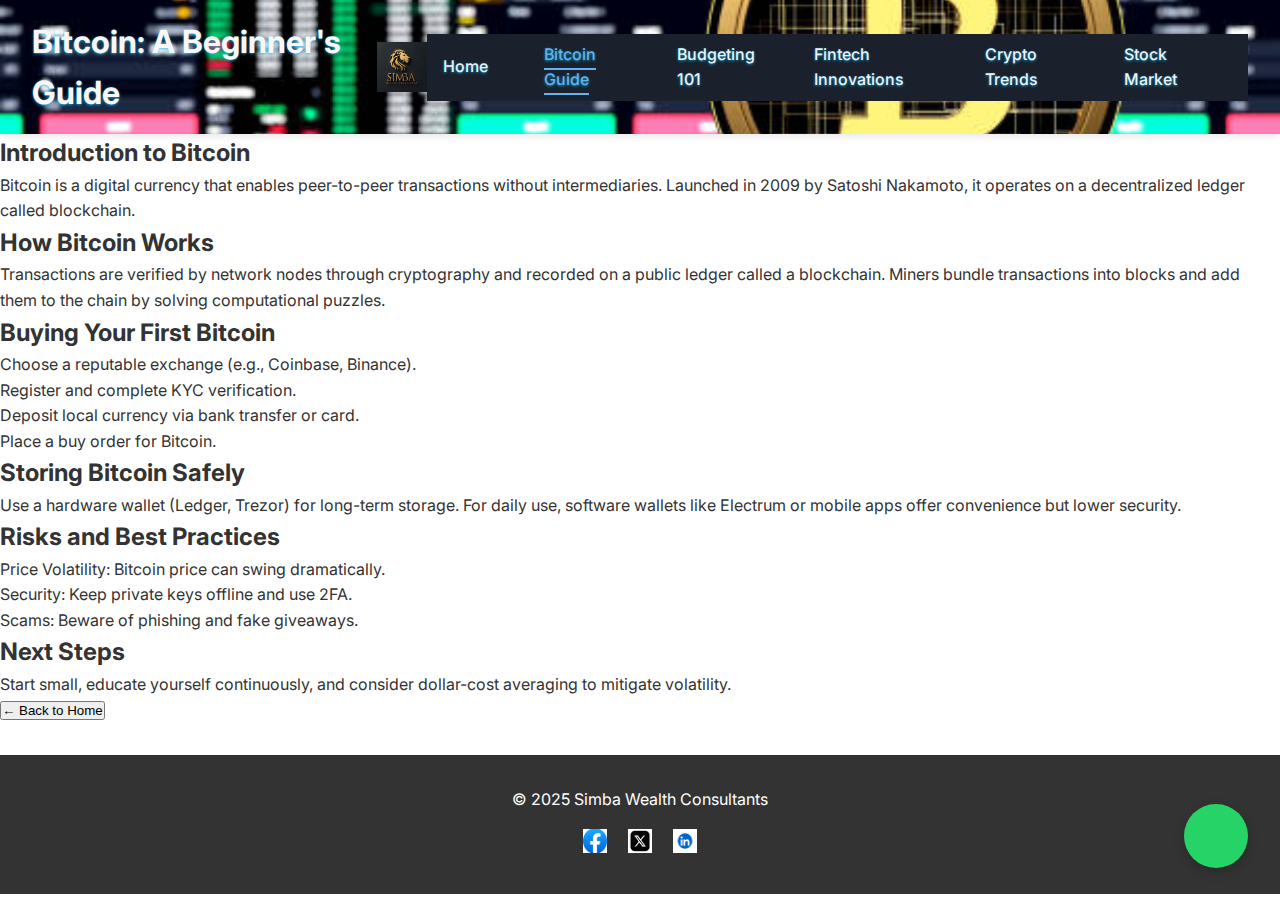
<file: bitcoin-guide.html>
<!-- File: bitcoin-guide.html -->
<!DOCTYPE html>
<html lang="en">
<head>
  <meta charset="UTF-8">
  <meta name="viewport" content="width=device-width, initial-scale=1.0">
  <title>Bitcoin: A Beginner's Guide | Simba Wealth Consultants</title>
  <link rel="icon" href="images/Simba Wealth logo.jpeg" type="image/jpg" sizes="16x16">
  <link rel="stylesheet" href="styles.css">
</head>
<body>
  <header style="
  background-image: url('images/Bitcoin Investment image.jpg');
  background-size: cover;
  background-position: center;
  background-repeat: no-repeat;
  /* optional: ensure content text is readable */
    color: #faf6f6;
    text-shadow: 0 1px 3px rgba(11, 185, 238, 0.8);
  ">
    <h1>Bitcoin: A Beginner's Guide</h1>
    <img src="images/Simba Wealth logo.jpeg" alt="Simba Wealth Consultancy Logo" class="logo">
    <nav>
      <ul>
        <li><a href="index.html">Home</a></li>
        <li><a href="bitcoin-guide.html" class="active">Bitcoin Guide</a></li>
        <li><a href="budgeting-101.html">Budgeting 101</a></li>
        <li><a href="fintech-innovations.html">Fintech Innovations</a></li>
        <li><a href="cryptocurrency-trends.html">Crypto Trends</a></li>
        <li><a href="stock-market-investing.html">Stock Market</a></li>
      </ul>
    </nav>
  </header>
  <main>
    <section>
      <h2>Introduction to Bitcoin</h2>
      <p>Bitcoin is a digital currency that enables peer-to-peer transactions without intermediaries. Launched in 2009 by Satoshi Nakamoto, it operates on a decentralized ledger called blockchain.</p>
    </section>
    <section>
      <h2>How Bitcoin Works</h2>
      <p>Transactions are verified by network nodes through cryptography and recorded on a public ledger called a blockchain. Miners bundle transactions into blocks and add them to the chain by solving computational puzzles.</p>
    </section>
    <section>
      <h2>Buying Your First Bitcoin</h2>
      <ol>
        <li>Choose a reputable exchange (e.g., Coinbase, Binance).</li>
        <li>Register and complete KYC verification.</li>
        <li>Deposit local currency via bank transfer or card.</li>
        <li>Place a buy order for Bitcoin.</li>
      </ol>
    </section>
    <section>
      <h2>Storing Bitcoin Safely</h2>
      <p>Use a hardware wallet (Ledger, Trezor) for long-term storage. For daily use, software wallets like Electrum or mobile apps offer convenience but lower security.</p>
    </section>
    <section>
      <h2>Risks and Best Practices</h2>
      <ul>
        <li>Price Volatility: Bitcoin price can swing dramatically.</li>
        <li>Security: Keep private keys offline and use 2FA.</li>
        <li>Scams: Beware of phishing and fake giveaways.</li>
      </ul>
    </section>
    <section>
      <h2>Next Steps</h2>
      <p>Start small, educate yourself continuously, and consider dollar-cost averaging to mitigate volatility.</p>
    </section>
    <section>
        <button class="btn-back animate__animated animate__fadeIn" onclick="window.location.href='index.html'">&#8592; Back to Home</button>
      </section>
    <style>
        /* styles.css */

/* Nav container background */
nav {
  background-color: #1a202c;   /* dark slate gray */
  padding: 0.5rem 1rem;
}

/* Unstyled list */
nav ul {
  list-style: none;
  margin: 0;
  padding: 0;
  display: flex;               /* horizontal menu */
  align-items: center;
}

/* Each menu item */
nav ul li {
  margin-right: 2rem;
}

/* Links */
nav ul li a {
  color: #edf2f7;              /* off-white */
  text-decoration: none;
  font-weight: 500;
  transition: color 0.2s;
}

/* Hover / focus state */
nav ul li a:hover,
nav ul li a:focus {
  color: #63b3ed;              /* light blue */
}

/* Active page link */
nav ul li a.active {
  color: #63b3ed;
  border-bottom: 2px solid #63b3ed;
  padding-bottom: 0.25rem;
}

    </style>
    
  </main>
  <footer>
    <p>&copy; 2025 Simba Wealth Consultants</p>
    <div class="social-media">
        <a
          href="https://www.facebook.com/profile.php?id=61557988963200"
          target="_blank"
          rel="noopener"
          aria-label="Simba Wealth on Facebook"
        >
        <img 
        src="images/facebook icon.jpg"
        alt="Facebook"
        class="social-icon"
        style="width:24px; height:24px;"
        
      />
          
        <a
          href="https://x.com/Koyotito_56"
          target="_blank"
          rel="noopener"
          aria-label="Samuel Koyo on Twitter"
        >
        <img
        src="images/twitter icon.jpg"
        alt="twitter"
        class="social-icon"
        style="width:24px; height:24px;"
      />
        <a
          href="https://www.linkedin.com/in/samuel-koyo-83000b245/"
          target="_blank"
          rel="noopener"
          aria-label="Samuel Koyo on LinkedIn"
        > 
        <img
        src="images/linkedin icon.jpg"
        alt="LinkedIn"
        class="social-icon"
        style="width:24px; height:24px;"
      />
      </div>
  </footer>
  <!-- Floating WhatsApp Chat -->
<a href="https://wa.me/254700883620" target="_blank" class="whatsapp-float" aria-label="Chat on WhatsApp">
    <i class="fa-brands fa-whatsapp"></i>
  </a>
</body>
</html>
</file>
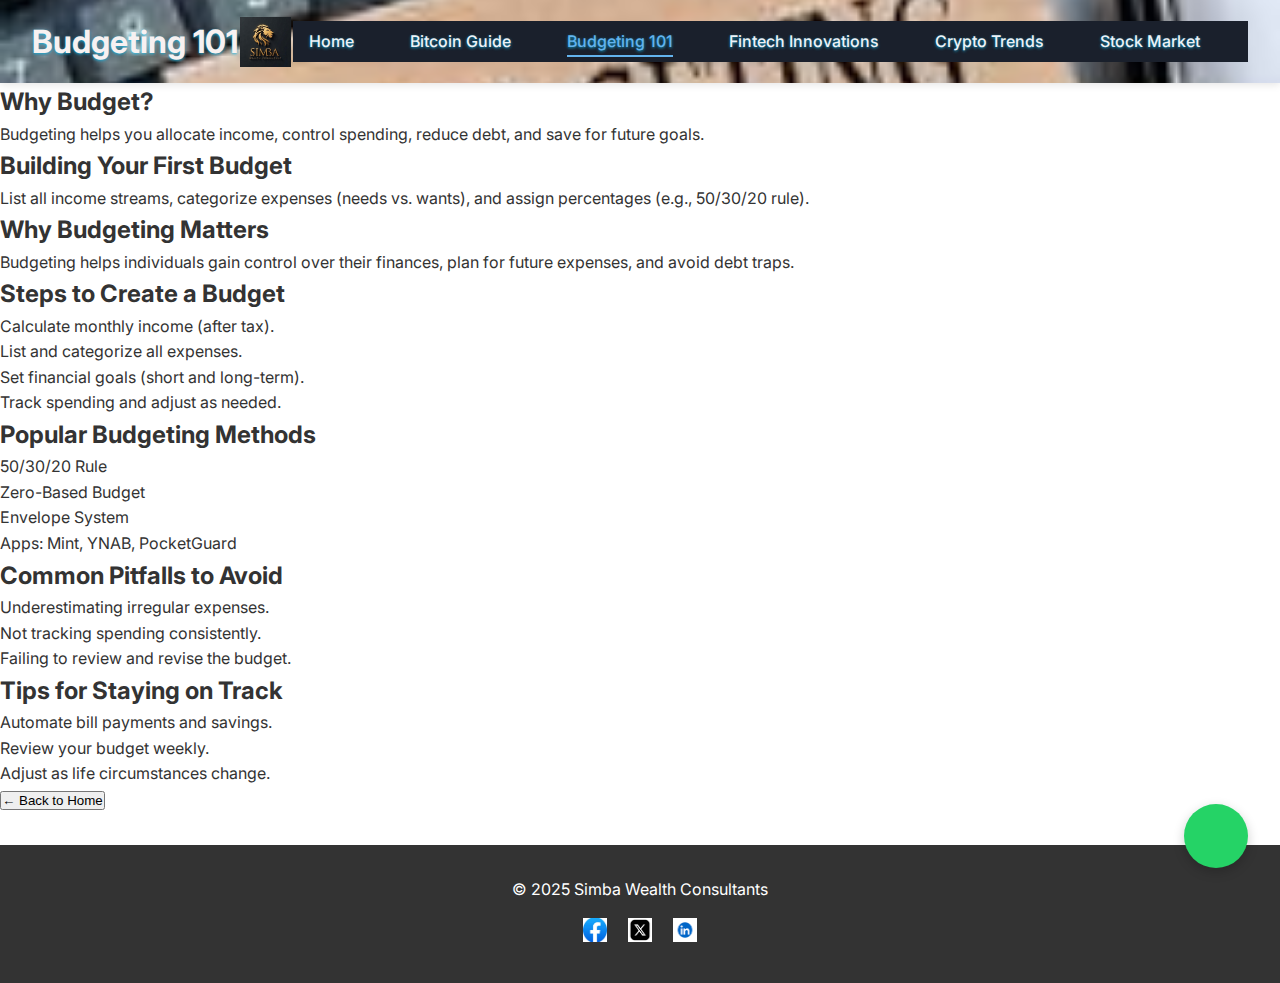
<file: budgeting-101.html>
<!-- File: budgeting-101.html -->
<!DOCTYPE html>
<html lang="en">
<head>
  <meta charset="UTF-8" />
  <meta name="viewport" content="width=device-width, initial-scale=1.0"/>
  <title>Budgeting 101 | Simba Wealth Consultants</title>
  <link rel="icon" href="images/Simba Wealth logo.jpeg" type="image/jpg" sizes="16x16">
  <link rel="stylesheet" href="styles.css"/>
</head>
<body>
  <header style="
  background-image: url('images/Budgeting Tips image.jpg');
  background-size: cover;
  background-position: center;
  background-repeat: no-repeat;
  /* optional: ensure content text is readable */
    color: #f7f1f1;
    text-shadow: 0 1px 3px rgba(11, 185, 238, 0.8);
  ">
    <h1>Budgeting 101</h1>
    <img src="images/Simba Wealth logo.jpeg" alt="Simba Wealth Consultancy Logo" class="logo">
    <nav>
      <ul>
        <li><a href="index.html">Home</a></li>
        <li><a href="bitcoin-guide.html">Bitcoin Guide</a></li>
        <li><a href="budgeting-101.html" class="active">Budgeting 101</a></li>
        <li><a href="fintech-innovations.html">Fintech Innovations</a></li>
        <li><a href="cryptocurrency-trends.html">Crypto Trends</a></li>
        <li><a href="stock-market-investing.html">Stock Market</a></li>
      </ul>
    </nav>
  </header>
  <main>
    <section>
      <h2>Why Budget?</h2>
      <p>Budgeting helps you allocate income, control spending, reduce debt, and save for future goals.</p>
    </section>
    <section>
      <h2>Building Your First Budget</h2>
      <p>List all income streams, categorize expenses (needs vs. wants), and assign percentages (e.g., 50/30/20 rule).</p>
    </section>
        <section>
          <h2>Why Budgeting Matters</h2>
          <p>Budgeting helps individuals gain control over their finances, plan for future expenses, and avoid debt traps.</p>
        </section>
        <section>
          <h2>Steps to Create a Budget</h2>
          <ol>
            <li>Calculate monthly income (after tax).</li>
            <li>List and categorize all expenses.</li>
            <li>Set financial goals (short and long-term).</li>
            <li>Track spending and adjust as needed.</li>
          </ol>
        </section>
        <section>
          <h2>Popular Budgeting Methods</h2>
          <ul>
            <li>50/30/20 Rule</li>
            <li>Zero-Based Budget</li>
            <li>Envelope System</li>
            <li>Apps: Mint, YNAB, PocketGuard</li>
          </ul>
        </section>
        <section>
          <h2>Common Pitfalls to Avoid</h2>
          <ul>
            <li>Underestimating irregular expenses.</li>
            <li>Not tracking spending consistently.</li>
            <li>Failing to review and revise the budget.</li>
          </ul>
        </section>
        <section>
    <section>
      <h2>Tips for Staying on Track</h2>
      <ul>
        <li>Automate bill payments and savings.</li>
        <li>Review your budget weekly.</li>
        <li>Adjust as life circumstances change.</li>
      </ul>
    </section>
    <section>
        <button class="btn-back animate__animated animate__fadeIn" onclick="window.location.href='index.html'">&#8592; Back to Home</button>
      </section>

    <style>
        /* styles.css */

/* Nav container background */
nav {
  background-color: #1a202c;   /* dark slate gray */
  padding: 0.5rem 1rem;
}

/* Unstyled list */
nav ul {
  list-style: none;
  margin: 0;
  padding: 0;
  display: flex;               /* horizontal menu */
  align-items: center;
}

/* Each menu item */
nav ul li {
  margin-right: 2rem;
}

/* Links */
nav ul li a {
  color: #edf2f7;              /* off-white */
  text-decoration: none;
  font-weight: 500;
  transition: color 0.2s;
}

/* Hover / focus state */
nav ul li a:hover,
nav ul li a:focus {
  color: #63b3ed;              /* light blue */
}

/* Active page link */
nav ul li a.active {
  color: #63b3ed;
  border-bottom: 2px solid #63b3ed;
  padding-bottom: 0.25rem;
}

    </style>
    
  </main>
  <footer>
    <p>&copy; 2025 Simba Wealth Consultants</p>
    <div class="social-media">
        <a
          href="https://www.facebook.com/profile.php?id=61557988963200"
          target="_blank"
          rel="noopener"
          aria-label="Simba Wealth on Facebook"
        >
        <img 
        src="images/facebook icon.jpg"
        alt="Facebook"
        class="social-icon"
        style="width:24px; height:24px;"
        
      />
          
        <a
          href="https://x.com/Koyotito_56"
          target="_blank"
          rel="noopener"
          aria-label="Samuel Koyo on Twitter"
        >
        <img
        src="images/twitter icon.jpg"
        alt="twitter"
        class="social-icon"
        style="width:24px; height:24px;"
      />
        <a
          href="https://www.linkedin.com/in/samuel-koyo-83000b245/"
          target="_blank"
          rel="noopener"
          aria-label="Samuel Koyo on LinkedIn"
        > 
        <img
        src="images/linkedin icon.jpg"
        alt="LinkedIn"
        class="social-icon"
        style="width:24px; height:24px;"
      />
      </div>
  </footer>
  <!-- Floating WhatsApp Chat -->
<a href="https://wa.me/254700883620" target="_blank" class="whatsapp-float" aria-label="Chat on WhatsApp">
    <i class="fa-brands fa-whatsapp"></i>
  </a>
</body>
</html>
</file>
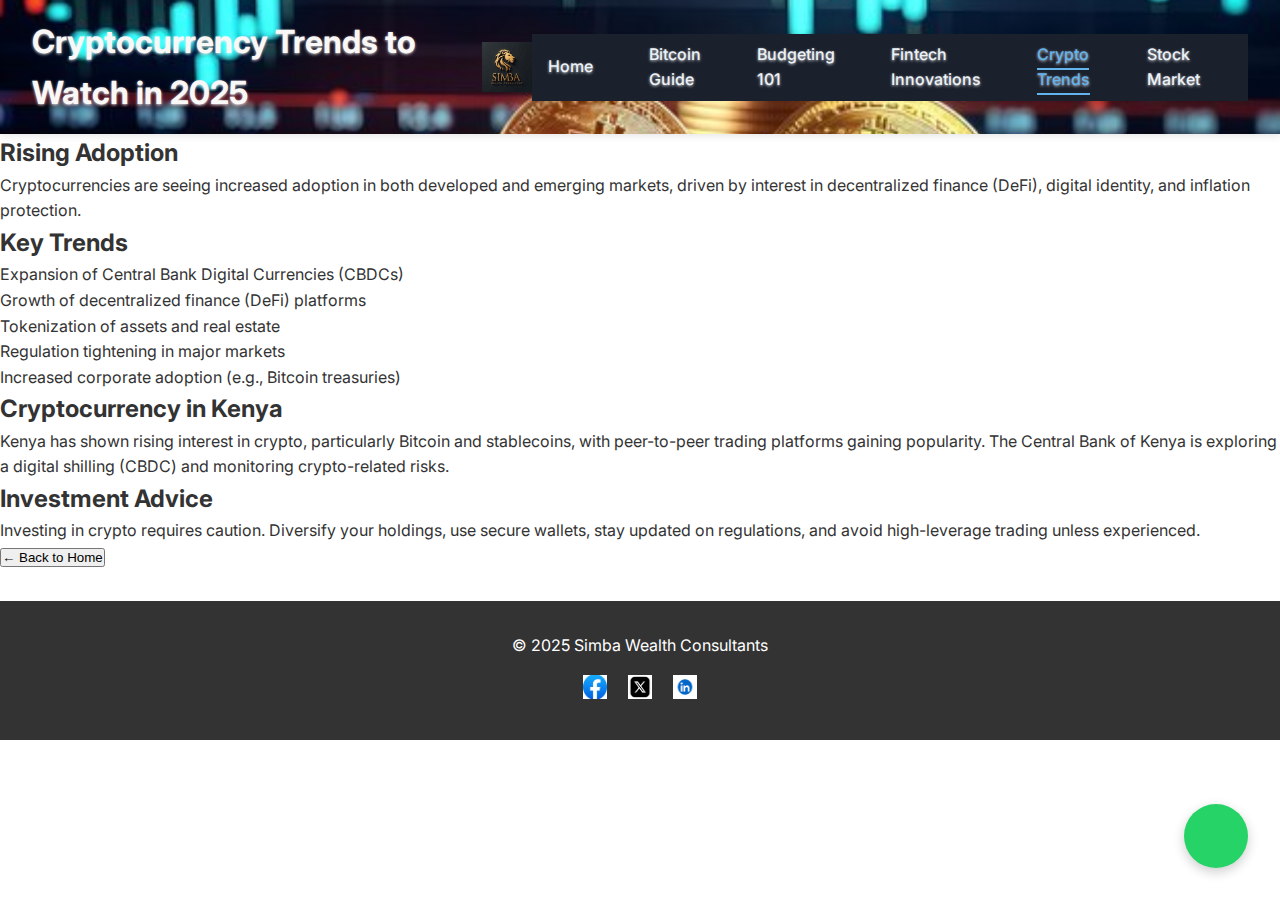
<file: cryptocurrency-trends.html>
<!-- File: cryptocurrency-trends.html -->
<!DOCTYPE html>
<html lang="en">
<head>
  <meta charset="UTF-8">
  <meta name="viewport" content="width=device-width, initial-scale=1.0">
  <title>Cryptocurrency Trends | Simba Wealth Consultants</title>
  <link rel="icon" href="images/Simba Wealth logo.jpeg" type="image/jpg" sizes="16x16">
  <link rel="stylesheet" href="styles.css">
</head>
<body>
  <header style="
  background-image: url('images/Cryptocurrency Trends.jpg');
  background-size: cover;
  background-position: center;
  background-repeat: no-repeat;
  /* optional: ensure content text is readable */
    color: #faf7f7;
    text-shadow: 0 1px 3px rgba(244, 247, 248, 0.8);
  ">
    <h1>Cryptocurrency Trends to Watch in 2025</h1>
    <img src="images/Simba Wealth logo.jpeg" alt="Simba Wealth Consultancy Logo" class="logo">
    <nav>
      <ul>
        <li><a href="index.html">Home</a></li>
        <li><a href="bitcoin-guide.html">Bitcoin Guide</a></li>
        <li><a href="budgeting-101.html">Budgeting 101</a></li>
        <li><a href="fintech-innovations.html">Fintech Innovations</a></li>
        <li><a href="cryptocurrency-trends.html" class="active">Crypto Trends</a></li>
        <li><a href="stock-market-investing.html">Stock Market</a></li>
      </ul>
    </nav>
  </header>
  <main>
    <section>
      <h2>Rising Adoption</h2>
      <p>Cryptocurrencies are seeing increased adoption in both developed and emerging markets, driven by interest in decentralized finance (DeFi), digital identity, and inflation protection.</p>
    </section>
    <section>
      <h2>Key Trends</h2>
      <ul>
        <li>Expansion of Central Bank Digital Currencies (CBDCs)</li>
        <li>Growth of decentralized finance (DeFi) platforms</li>
        <li>Tokenization of assets and real estate</li>
        <li>Regulation tightening in major markets</li>
        <li>Increased corporate adoption (e.g., Bitcoin treasuries)</li>
      </ul>
    </section>
    <section>
      <h2>Cryptocurrency in Kenya</h2>
      <p>Kenya has shown rising interest in crypto, particularly Bitcoin and stablecoins, with peer-to-peer trading platforms gaining popularity. The Central Bank of Kenya is exploring a digital shilling (CBDC) and monitoring crypto-related risks.</p>
    </section>
    <section>
      <h2>Investment Advice</h2>
      <p>Investing in crypto requires caution. Diversify your holdings, use secure wallets, stay updated on regulations, and avoid high-leverage trading unless experienced.</p>
    </section>
    <section>
        <button class="btn-back animate__animated animate__fadeIn" onclick="window.location.href='index.html'">&#8592; Back to Home</button>
      </section>
    <style>
        /* styles.css */

/* Nav container background */
nav {
  background-color: #1a202c;   /* dark slate gray */
  padding: 0.5rem 1rem;
}

/* Unstyled list */
nav ul {
  list-style: none;
  margin: 0;
  padding: 0;
  display: flex;               /* horizontal menu */
  align-items: center;
}

/* Each menu item */
nav ul li {
  margin-right: 2rem;
}

/* Links */
nav ul li a {
  color: #edf2f7;              /* off-white */
  text-decoration: none;
  font-weight: 500;
  transition: color 0.2s;
}

/* Hover / focus state */
nav ul li a:hover,
nav ul li a:focus {
  color: #63b3ed;              /* light blue */
}

/* Active page link */
nav ul li a.active {
  color: #63b3ed;
  border-bottom: 2px solid #63b3ed;
  padding-bottom: 0.25rem;
}

    </style>

  </main>
  <footer>
    <p>&copy; 2025 Simba Wealth Consultants</p>
    <div class="social-media">
        <a
          href="https://www.facebook.com/profile.php?id=61557988963200"
          target="_blank"
          rel="noopener"
          aria-label="Simba Wealth on Facebook"
        >
        <img 
        src="images/facebook icon.jpg"
        alt="Facebook"
        class="social-icon"
        style="width:24px; height:24px;"
        
      />
          
        <a
          href="https://x.com/Koyotito_56"
          target="_blank"
          rel="noopener"
          aria-label="Samuel Koyo on Twitter"
        >
        <img
        src="images/twitter icon.jpg"
        alt="twitter"
        class="social-icon"
        style="width:24px; height:24px;"
      />
        <a
          href="https://www.linkedin.com/in/samuel-koyo-83000b245/"
          target="_blank"
          rel="noopener"
          aria-label="Samuel Koyo on LinkedIn"
        > 
        <img
        src="images/linkedin icon.jpg"
        alt="LinkedIn"
        class="social-icon"
        style="width:24px; height:24px;"
      />
      </div>
  </footer>
  <!-- Floating WhatsApp Chat -->
<a href="https://wa.me/254700883620" target="_blank" class="whatsapp-float" aria-label="Chat on WhatsApp">
    <i class="fa-brands fa-whatsapp"></i>
  </a>
</body>
</html>
</file>
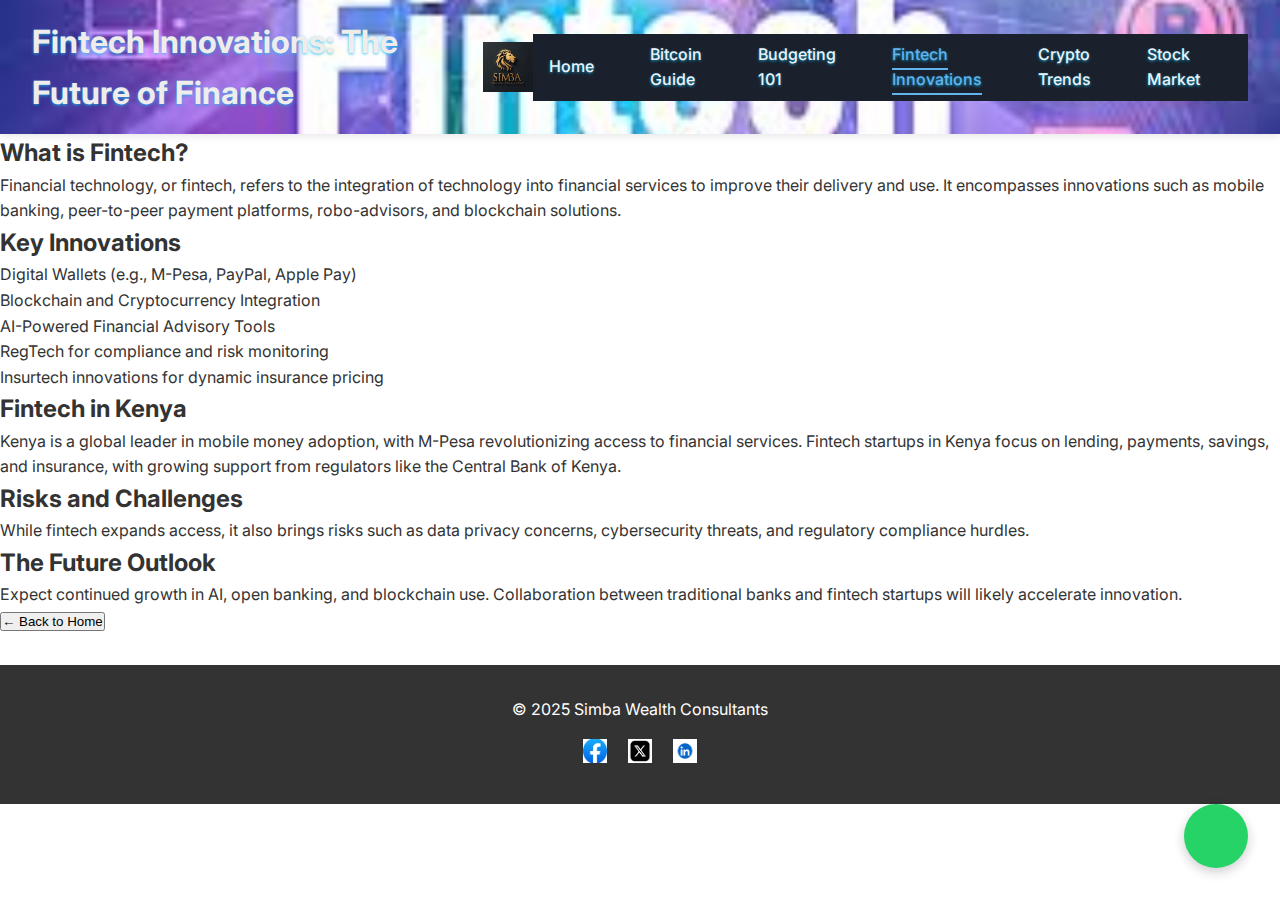
<file: fintech-innovations.html>
<!-- File: fintech-innovations.html -->
<!DOCTYPE html>
<html lang="en">
<head>
  <meta charset="UTF-8">
  <meta name="viewport" content="width=device-width, initial-scale=1.0">
  <title>Fintech Innovations | Simba Wealth Consultants</title>
  <link rel="icon" href="images/Simba Wealth logo.jpeg" type="image/jpg" sizes="16x16">
  <link rel="stylesheet" href="styles.css">
</head>
<body>
  <header style="
  background-image: url('images/Fintech Innovations.jpg');
  background-size: cover;
  background-position: center;
  background-repeat: no-repeat;
  /* optional: ensure content text is readable */
    color: #f1ecec;
    text-shadow: 0 1px 3px rgba(11, 185, 238, 0.8);
  ">
    <h1>Fintech Innovations: The Future of Finance</h1>
    <img src="images/Simba Wealth logo.jpeg" alt="Simba Wealth Consultancy Logo" class="logo">
    <nav>
      <ul>
        <li><a href="index.html">Home</a></li>
        <li><a href="bitcoin-guide.html">Bitcoin Guide</a></li>
        <li><a href="budgeting-101.html">Budgeting 101</a></li>
        <li><a href="fintech-innovations.html" class="active">Fintech Innovations</a></li>
        <li><a href="cryptocurrency-trends.html">Crypto Trends</a></li>
        <li><a href="stock-market-investing.html">Stock Market</a></li>
      </ul>
    </nav>
  </header>
  <main>
    <section>
      <h2>What is Fintech?</h2>
      <p>Financial technology, or fintech, refers to the integration of technology into financial services to improve their delivery and use. It encompasses innovations such as mobile banking, peer-to-peer payment platforms, robo-advisors, and blockchain solutions.</p>
    </section>
    <section>
      <h2>Key Innovations</h2>
      <ul>
        <li>Digital Wallets (e.g., M-Pesa, PayPal, Apple Pay)</li>
        <li>Blockchain and Cryptocurrency Integration</li>
        <li>AI-Powered Financial Advisory Tools</li>
        <li>RegTech for compliance and risk monitoring</li>
        <li>Insurtech innovations for dynamic insurance pricing</li>
      </ul>
    </section>
    <section>
      <h2>Fintech in Kenya</h2>
      <p>Kenya is a global leader in mobile money adoption, with M-Pesa revolutionizing access to financial services. Fintech startups in Kenya focus on lending, payments, savings, and insurance, with growing support from regulators like the Central Bank of Kenya.</p>
    </section>
    <section>
      <h2>Risks and Challenges</h2>
      <p>While fintech expands access, it also brings risks such as data privacy concerns, cybersecurity threats, and regulatory compliance hurdles.</p>
    </section>
    <section>
      <h2>The Future Outlook</h2>
      <p>Expect continued growth in AI, open banking, and blockchain use. Collaboration between traditional banks and fintech startups will likely accelerate innovation.</p>
    </section>
    <section>
        <button class="btn-back animate__animated animate__fadeIn" onclick="window.location.href='index.html'">&#8592; Back to Home</button>
      </section>
    <style>
        /* styles.css */

/* Nav container background */
nav {
  background-color: #1a202c;   /* dark slate gray */
  padding: 0.5rem 1rem;
}

/* Unstyled list */
nav ul {
  list-style: none;
  margin: 0;
  padding: 0;
  display: flex;               /* horizontal menu */
  align-items: center;
}

/* Each menu item */
nav ul li {
  margin-right: 2rem;
}

/* Links */
nav ul li a {
  color: #edf2f7;              /* off-white */
  text-decoration: none;
  font-weight: 500;
  transition: color 0.2s;
}

/* Hover / focus state */
nav ul li a:hover,
nav ul li a:focus {
  color: #63b3ed;              /* light blue */
}

/* Active page link */
nav ul li a.active {
  color: #63b3ed;
  border-bottom: 2px solid #63b3ed;
  padding-bottom: 0.25rem;
}

    </style>
    
  </main>
  <footer>
    <p>&copy; 2025 Simba Wealth Consultants</p>
    <div class="social-media">
        <a
          href="https://www.facebook.com/profile.php?id=61557988963200"
          target="_blank"
          rel="noopener"
          aria-label="Simba Wealth on Facebook"
        >
        <img 
        src="images/facebook icon.jpg"
        alt="Facebook"
        class="social-icon"
        style="width:24px; height:24px;"
        
      />
          
        <a
          href="https://x.com/Koyotito_56"
          target="_blank"
          rel="noopener"
          aria-label="Samuel Koyo on Twitter"
        >
        <img
        src="images/twitter icon.jpg"
        alt="twitter"
        class="social-icon"
        style="width:24px; height:24px;"
      />
        <a
          href="https://www.linkedin.com/in/samuel-koyo-83000b245/"
          target="_blank"
          rel="noopener"
          aria-label="Samuel Koyo on LinkedIn"
        > 
        <img
        src="images/linkedin icon.jpg"
        alt="LinkedIn"
        class="social-icon"
        style="width:24px; height:24px;"
      />
      </div>
  </footer>
  <!-- Floating WhatsApp Chat -->
<a href="https://wa.me/254700883620" target="_blank" class="whatsapp-float" aria-label="Chat on WhatsApp">
    <i class="fa-brands fa-whatsapp"></i>
  </a>
</body>
</html>
</file>
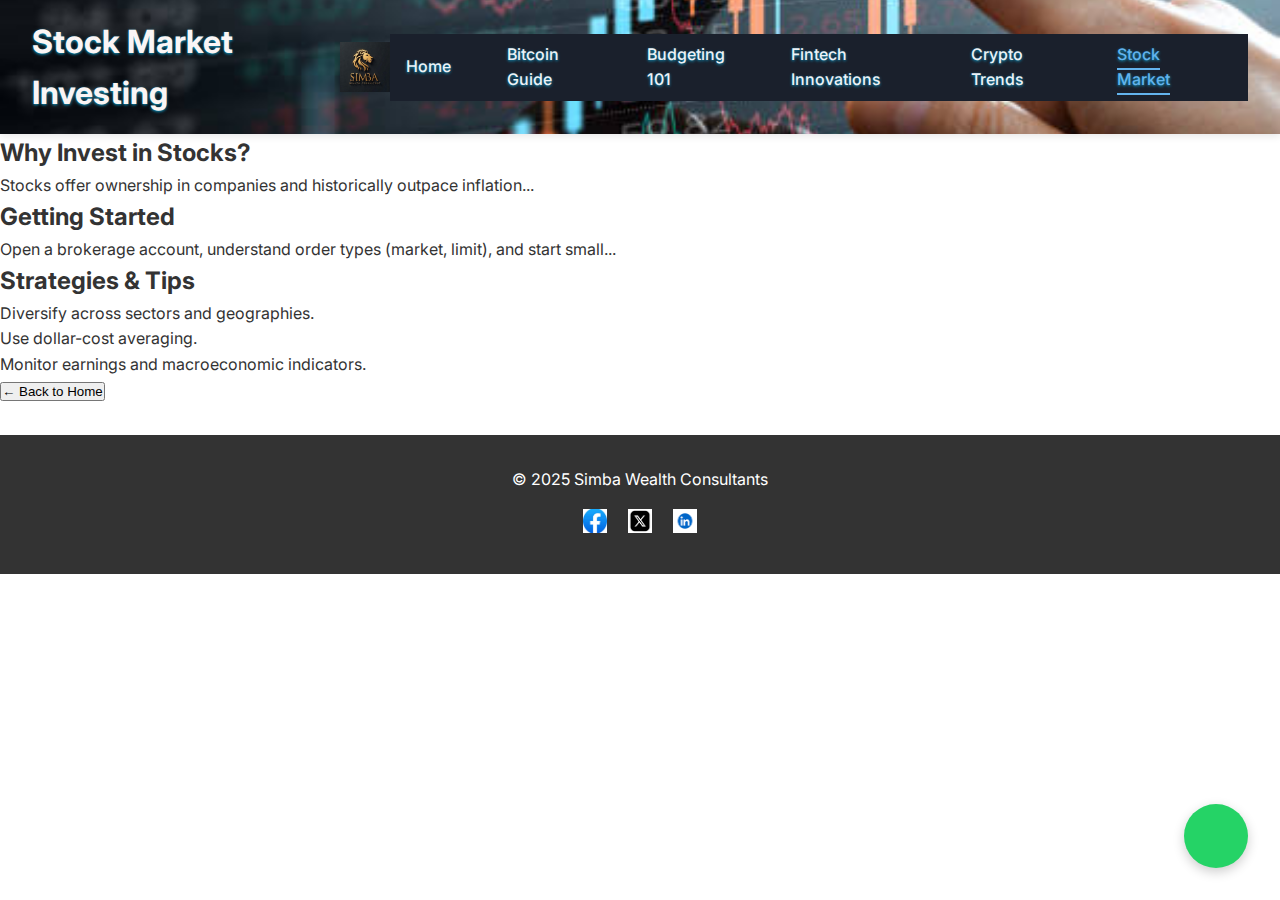
<file: stock-market-investing.html>
<!-- File: stock-market-investing.html -->
<!DOCTYPE html>
<html lang="en">
<head>
  <meta charset="UTF-8">
  <meta name="viewport" 
        content="width=device-width,initial-scale=1.0">
  <title>Stock Market Investing | Simba Wealth Consultants</title>
  <link rel="icon" href="images/Simba Wealth logo.jpeg" type="image/jpg" sizes="16x16">
  <link rel="stylesheet" href="styles.css">
</head>
<body>
  <header style="
  background-image: url('images/Stock Market Investing image.jpg');
  background-size: cover;
  background-position: center;
  background-repeat: no-repeat;
  /* optional: ensure content text is readable */
    color: #faf5f5;
    text-shadow: 0 1px 3px rgba(11, 185, 238, 0.8);
  ">
    <h1>Stock Market Investing</h1>
    <img src="images/Simba Wealth logo.jpeg" alt="Simba Wealth Consultancy Logo" class="logo">
    <nav>
      <ul>
        <li><a href="index.html">Home</a></li>
        <li><a href="bitcoin-guide.html">Bitcoin Guide</a></li>
        <li><a href="budgeting-101.html">Budgeting 101</a></li>
        <li><a href="fintech-innovations.html">Fintech Innovations</a></li>
        <li><a href="cryptocurrency-trends.html">Crypto Trends</a></li>
        <li><a href="stock-market-investing.html" class="active">Stock Market</a></li>
      </ul>
    </nav>
  </header>
  <main>
    <section>
      <h2>Why Invest in Stocks?</h2>
      <p>Stocks offer ownership in companies and historically outpace inflation...</p>
    </section>
    <section>
      <h2>Getting Started</h2>
      <p>Open a brokerage account, understand order types (market, limit), and start small...</p>
    </section>
    <section>
      <h2>Strategies & Tips</h2>
      <ul>
        <li>Diversify across sectors and geographies.</li>
        <li>Use dollar-cost averaging.</li>
        <li>Monitor earnings and macroeconomic indicators.</li>
      </ul>
    </section>
    <section>
        <button class="btn-back animate__animated animate__fadeIn" onclick="window.location.href='index.html'">&#8592; Back to Home</button>
      </section>

    <style>
        /* styles.css */

/* Nav container background */
nav {
  background-color: #1a202c;   /* dark slate gray */
  padding: 0.5rem 1rem;
}

/* Unstyled list */
nav ul {
  list-style: none;
  margin: 0;
  padding: 0;
  display: flex;               /* horizontal menu */
  align-items: center;
}

/* Each menu item */
nav ul li {
  margin-right: 2rem;
}

/* Links */
nav ul li a {
  color: #edf2f7;              /* off-white */
  text-decoration: none;
  font-weight: 500;
  transition: color 0.2s;
}

/* Hover / focus state */
nav ul li a:hover,
nav ul li a:focus {
  color: #63b3ed;              /* light blue */
}

/* Active page link */
nav ul li a.active {
  color: #63b3ed;
  border-bottom: 2px solid #63b3ed;
  padding-bottom: 0.25rem;
}



    </style>
    
  </main>
  <footer>
    <p>&copy; 2025 Simba Wealth Consultants</p>
    <div class="social-media">
        <a
          href="https://www.facebook.com/profile.php?id=61557988963200"
          target="_blank"
          rel="noopener"
          aria-label="Simba Wealth on Facebook"
        >
        <img 
        src="images/facebook icon.jpg"
        alt="Facebook"
        class="social-icon"
        style="width:24px; height:24px;"
        
      />
          
        <a
          href="https://x.com/Koyotito_56"
          target="_blank"
          rel="noopener"
          aria-label="Samuel Koyo on Twitter"
        >
        <img
        src="images/twitter icon.jpg"
        alt="twitter"
        class="social-icon"
        style="width:24px; height:24px;"
      />
        <a
          href="https://www.linkedin.com/in/samuel-koyo-83000b245/"
          target="_blank"
          rel="noopener"
          aria-label="Samuel Koyo on LinkedIn"
        > 
        <img
        src="images/linkedin icon.jpg"
        alt="LinkedIn"
        class="social-icon"
        style="width:24px; height:24px;"
      />
      </div>
  </footer>
  <!-- Floating WhatsApp Chat -->
<a href="https://wa.me/254700883620" target="_blank" class="whatsapp-float" aria-label="Chat on WhatsApp">
    <i class="fa-brands fa-whatsapp"></i>
  </a>
</body>
</html>
</file>
<file: styles.css>
/* Import any fonts/colors you like up top… */
@import url('https://fonts.googleapis.com/css2?family=Inter:wght@400;600;700&display=swap');

:root {
  --primary: #ff6f61;
  --secondary: #4a90e2;
  --light: #f9f9f9;
  --dark: #333;
}

* {
  box-sizing: border-box;
  margin: 0;
  padding: 0;
}

body {
  font-family: 'Inter', sans-serif;
  color: var(--dark);
  line-height: 1.6;
}

/* === HEADER & NAV === */
header {
  display: flex;
  align-items: center;
  justify-content: space-between;
  padding: 1rem 2rem;
  background: var(--light);
  box-shadow: 0 2px 8px rgba(0,0,0,0.1);
}
header .logo { height: 50px; }
nav ul {
  display: flex;
  gap: 1.5rem;
  list-style: none;
}
nav a {
  text-decoration: none;
  color: var(--dark);
  font-weight: 600;
  position: relative;
}
nav a::after {
  content: '';
  position: absolute;
  left: 0; bottom: -4px;
  width: 0; height: 3px;
  background: var(--primary);
  transition: width .3s ease;
}
nav a:hover::after {
  width: 100%;
}

/* === HERO === */
.hero {
  display: flex;
  align-items: center;
  justify-content: space-between;
  padding: 4rem 2rem;
  background: linear-gradient(135deg, var(--secondary), var(--primary));
  color: white;
}
.hero-content {
  flex: 1;
}
.hero-content h2 {
  font-size: 2.5rem;
  margin-bottom: 1rem;
  animation: bounce 2s infinite;
}
.hero-content p {
  margin-bottom: 2rem;
}
.cta-button {
  display: inline-block;
  background: white;
  color: var(--primary);
  padding: .75rem 1.5rem;
  border-radius: 50px;
  font-weight: 600;
  text-decoration: none;
  animation: animate__animated animate__pulse animate__infinite animate__slow;
}
.cta-button:hover {
  animation-name: pulse;
  animation-duration: .8s;
  animation-fill-mode: both;
}

/* === ABOUT === */
#about {
  padding: 3rem 2rem;
  background: var(--light);
}
.about-content p {
  margin-bottom: 1rem;
}

/* Use flex on content blocks */
.services-grid,
.blog-posts {
  display: flex;
  flex-wrap: wrap;
  gap: 1.5rem;
  padding: 2rem;
}
.service-item,
.blog-post {
  flex: 1 1 calc(33.333% - 1rem);
  background: white;
  border-radius: 1rem;
  overflow: hidden;
  text-align: center;
  padding: 1.5rem;
  transition: transform .3s;
}
.service-item img,
.blog-post img {
  width: 100%;
  height: auto;
  border-radius: .5rem;
  margin-bottom: 1rem;
}
.service-item:hover,
.blog-post:hover {
  transform: translateY(-8px);
  animation-name: pulse;
  animation-duration: .8s;
  animation-fill-mode: both;
}

/* === CONTACT FORM === */
#contact {
  padding: 3rem 2rem;
  background: #fff;
}
#contact-form {
  max-width: 500px;
  margin-top: 1rem;
  display: flex;
  flex-direction: column;
  gap: 1rem;
}
#contact-form input,
#contact-form textarea {
  padding: .75rem;
  border: 1px solid #ccc;
  border-radius: .5rem;
  font-family: inherit;
}
#contact-form button {
  background: var(--primary);
  color: white;
  padding: .75rem;
  border: none;
  font-weight: 600;
  border-radius: .5rem;
  cursor: pointer;
}
#contact-form button:hover {
  background: var(--secondary);
}



/* ===== Blog “Learn More” Button Styling ===== */
.btn-blog {
    display: inline-flex;
    align-items: center;
    justify-content: center;
    background: linear-gradient(135deg, #ff6f61, #f8b500);
    color: #fff;
    font-weight: 600;
    padding: 0.75rem 1.5rem;
    border: none;
    border-radius: 50px;
    cursor: pointer;
    transition: transform 0.3s ease, box-shadow 0.3s ease;
  }
  
  
  
  /* ensure the text can’t wrap awkwardly */
  .btn-blog {
    white-space: nowrap;
  }

  /* Footer social icons */
footer .social-media {
    margin-top: 1rem;
  }
  footer .social-media a {
    margin: 0 0.5rem;
    font-size: 1.25rem;
    color: var(--light);
    transition: color 0.3s;
  }
  footer .social-media a:hover {
    color: var(--primary);
  }

footer {
    padding: 2rem;
    text-align: center;
    background: var(--dark);
    color: white;
    margin-top: 2rem;
  }
  footer .social-media a {
    margin: 0 .5rem;
    color: white;
    text-decoration: none;
  }

  /* Floating WhatsApp chat button */
.whatsapp-float {
    position: fixed;
    bottom: 2rem;
    right: 2rem;
    background: #25d366;
    color: #fff;
    width: 4rem;
    height: 4rem;
    border-radius: 50%;
    display: flex;
    align-items: center;
    justify-content: center;
    font-size: 1.75rem;
    box-shadow: 0 4px 12px rgba(0,0,0,0.2);
    z-index: 1000;
    transition: transform 0.3s ease;
  }
  .whatsapp-float:hover {
    transform: scale(1.1);
  }
</file>
